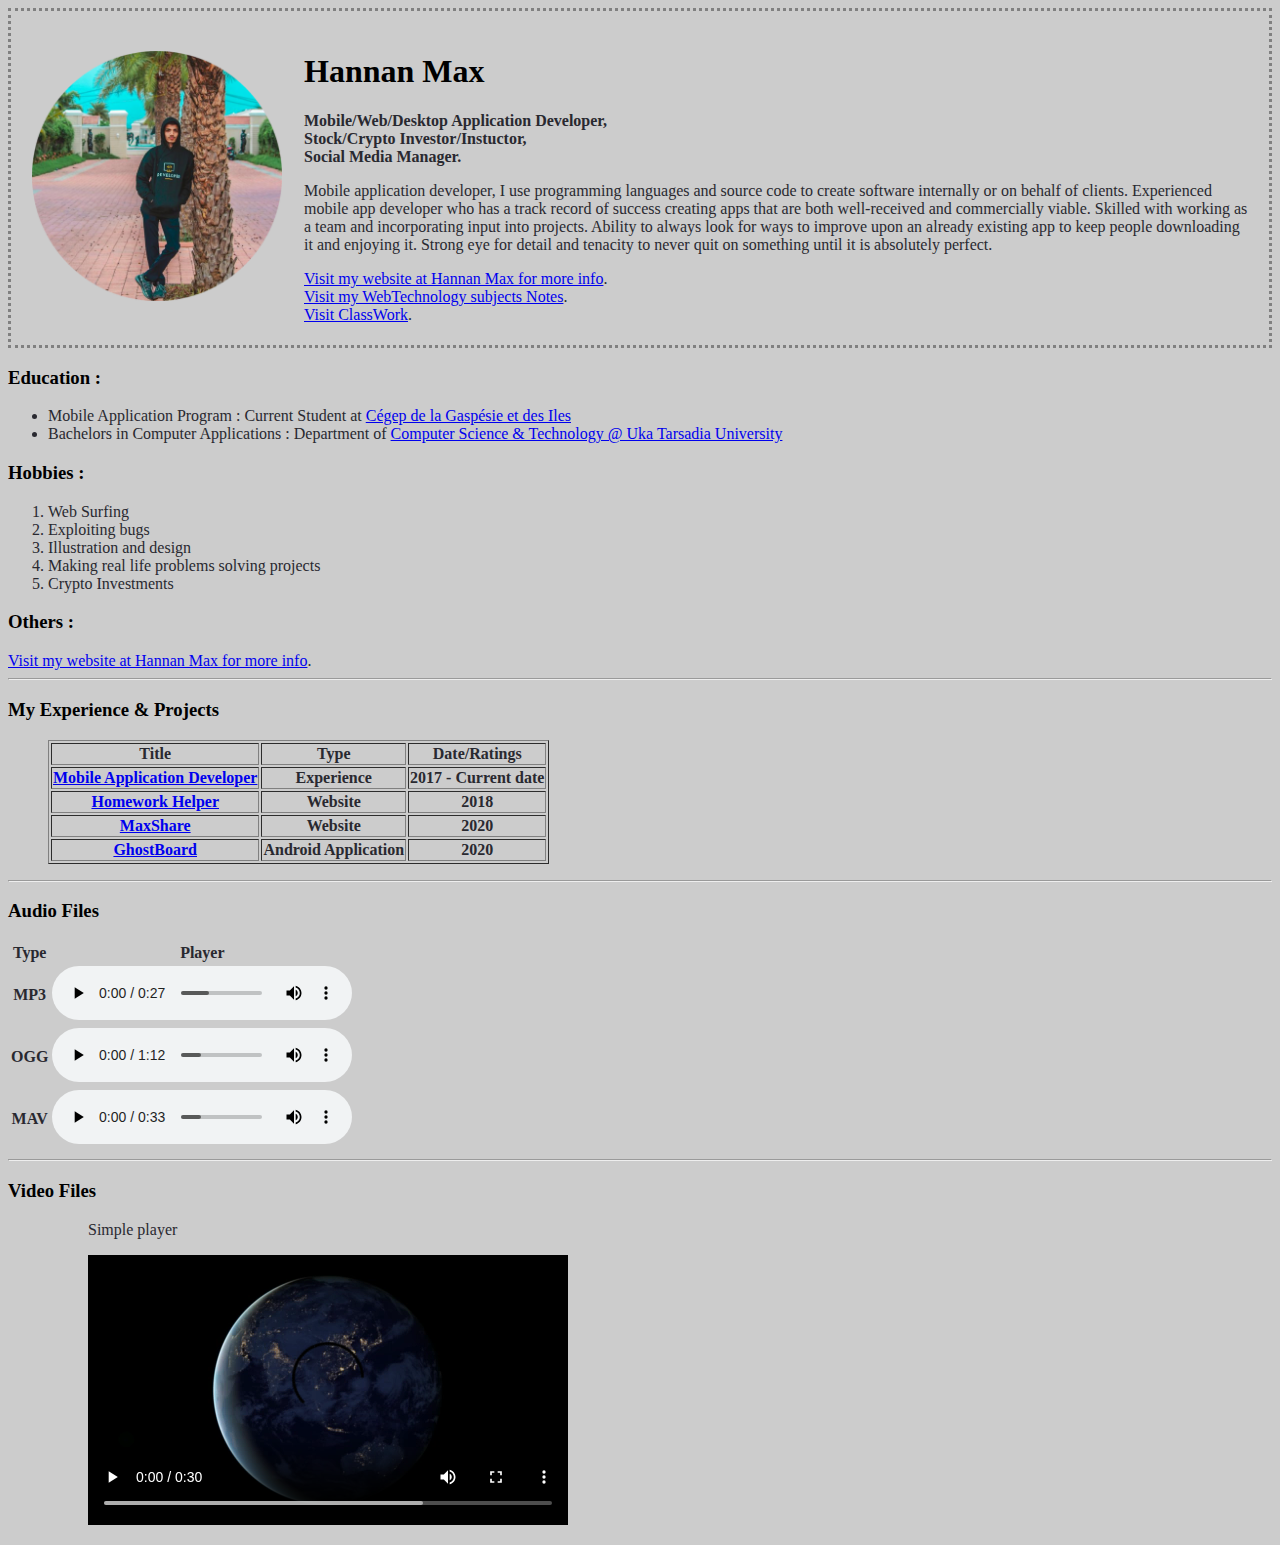
<file: index.html>
<!DOCTYPE html>
<html lang="en" dir="ltr">
  <head>
    <meta charset="utf-8">
    <title>Hannan Max</title>
    <style>
        body {
            background-color: #CCCCCC;
            color: #292930;
        }
    </style>
    <link rel="stylesheet" href="css\styles.css">
  </head>
  <body>
    <table  style="border-style: dotted;" cellspacing="20">
      <tr>
        <td><img src="images/dp.png" alt="dp" width="250px" height="250px"></td>
        <td>
          <h1> Hannan Max </h1>
          <strong> Mobile/Web/Desktop Application Developer,
          </br>Stock/Crypto Investor/Instuctor,
          </br>Social Media Manager.</strong>
          </br>
          <p> Mobile application developer, I use programming languages and source code to create software internally or on behalf of clients. Experienced mobile app developer who has a track record of success creating apps that are both well-received and commercially viable. Skilled with working as a team and incorporating input into projects. Ability to always look for ways to improve upon an already existing app to keep people downloading it and enjoying it. Strong eye for detail and tenacity to never quit on something until it is absolutely perfect. </p>
          <a href="https://www.hannanmax.com">Visit my website at Hannan Max for more info</a>.</br>
          <a href="https://www.hannanmax.com/WebTechnology/WebTechNotes.html">Visit my WebTechnology subjects Notes</a>.</br>
          <a href="https://www.hannanmax.com/WebTechnology/ClassWork.html">Visit ClassWork</a>.</br>
        </td>
      </tr>
    </table>

    <h3>Education :</h3>
    <ul>
      <li>Mobile Application Program : Current Student at <a href="https://montreal.cegepgim.ca/">Cégep de la Gaspésie et des Iles</a></li>
      <li>Bachelors in Computer Applications : Department of <a href="http://srimca.edu.in/">Computer Science & Technology @ Uka Tarsadia University</a></li>
    </ul>

    <h3>Hobbies :</h3>
    <ol>
      <li>Web Surfing</li>
      <li>Exploiting bugs</li>
      <li>Illustration and design</li>
      <li>Making real life problems solving projects</li>
      <li>Crypto Investments</li>
    </ol>

    <h3>Others :</h3>
    <a href="https://www.hannanmax.com">Visit my website at Hannan Max for more info</a>.

    <hr>
    <h3>My Experience & Projects</h3>
    <ul>
      <table border="1">
        <thead>
          <th>Title</th>
          <th>Type</th>
          <th>Date/Ratings</th>
        </thead>
        <tbody>
          <tr>
            <th><a href="http://www.hannanmax.com">Mobile Application Developer</a></th>
            <th>Experience</th>
            <th>2017 - Current date</th>
          </tr>
          <tr>
            <th><a href="http://www.hannanmax.com/HomeworkHelper">Homework Helper</a></th>
            <th>Website</th>
            <th>2018</th>
          </tr>
          <tr>
            <th><a href="https://www.hannanmax.com/MaxShare/index.html?id=NKS7aORivRZJk1KALkJk">MaxShare</a></th>
            <th>Website</th>
            <th>2020</th>
          </tr>
          <tr>
            <th><a href="https://play.google.com/store/apps/details?id=com.hannanmax.ghostboard">GhostBoard</a></th>
            <th>Android Application</th>
            <th>2020</th>
          </tr>
        </tbody>
      </table>
    </ul>
    <hr>
    <h3>Audio Files</h3>
    <table>
      <thead>
        <th>Type</th>
        <th>Player</th>
      </thead>
      <tbody>
        <tr>
          <th>MP3</th>
          <th>
            <audio controls>
              <source src="audios/f1.mp3" type="audio/mpeg">
               Sorry, your browser doesn't support audio- play.
            </audio>
          </th>
        </tr>
        <tr>
          <th>OGG</th>
          <th>
            <audio controls>
              <source src="audios/f2.ogg" type="audio/mpeg">
               Sorry, your browser doesn't support audio- play.
            </audio>
          </th>
        </tr>
        <tr>
          <th>MAV</th>
          <th>
            <audio controls>
              <source src="audios/f3.wav" type="audio/mpeg">
               Sorry, your browser doesn't support audio- play.
            </audio>
          </th>
        </tr>
      </tbody>
    </table>
    <hr>
    <h3>Video Files</h3>
    <ul>
      <ol>
        <p>Simple player</p>
        <video controls>
          <source src="videos/file1.mp4" type="video/mp4">
        </video>
      </ol>
    </ul>
  </body>
</html>
</file>
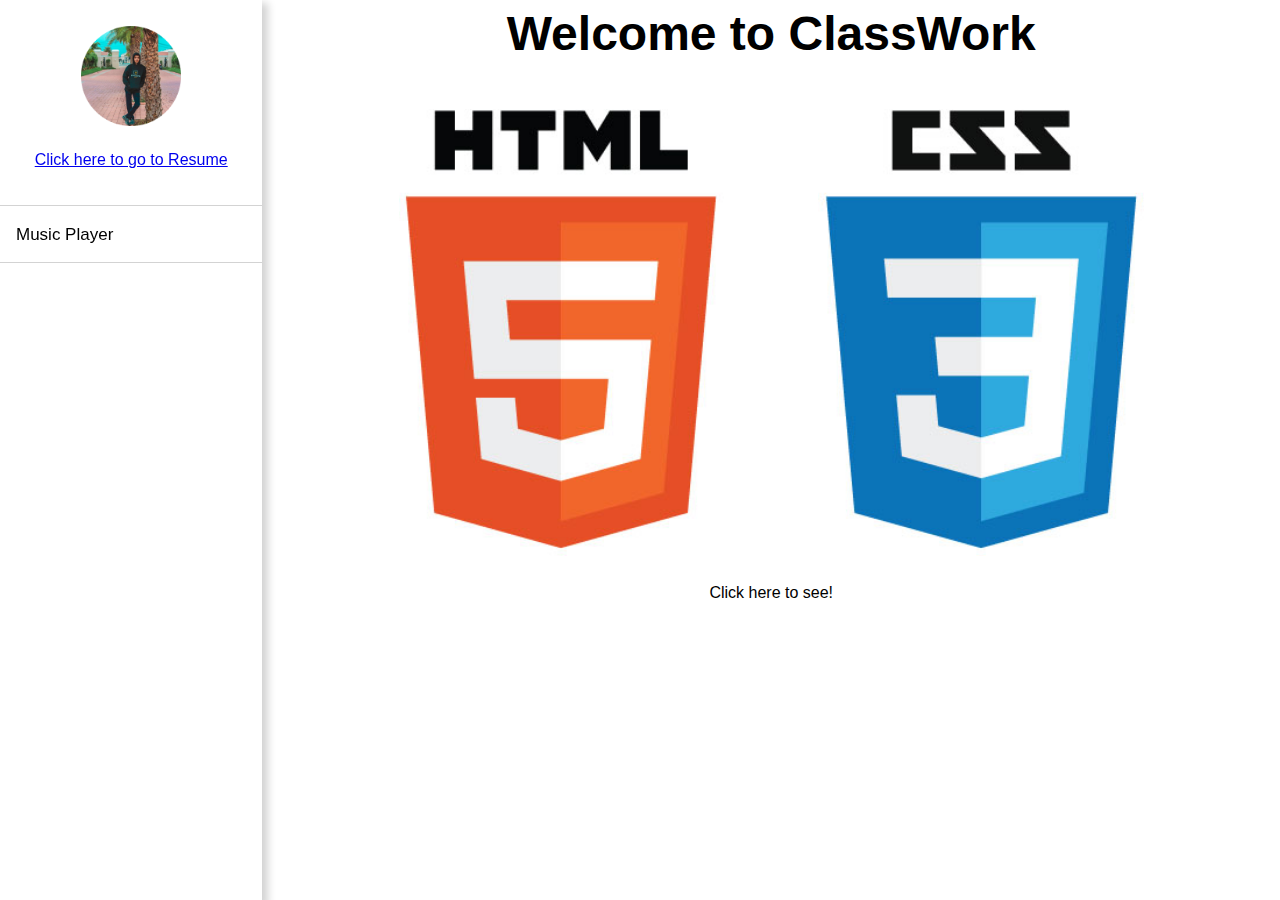
<file: ClassWork.html>
<!DOCTYPE HTML>
<html lang="en">
	<head>
		<meta charset="UTF-8">
		<meta name="viewport" content="width=device-width, initial-scale=1.0">
		<title>HTML Notes</title>
		<link rel="stylesheet" href="base.css">
		<link rel="icon" href="https://www.hannanmax.com/android-icon-192x192.png">
		<script src="menu.js" type="text/javascript"></script>
	</head>
	<body>
		<div class="container" onclick="rotateIcon(this)">
			<div class="bar1"></div>
			<div class="bar2"></div>
			<div class="bar3"></div>
		</div>
		<div id="wrapper">
			<ul class="tab" id="ID" onmouseover="this.style.overflow='auto'" onmouseout="this.style.overflow='hidden'" >
				<a onclick="openIntroductionPage()"><img src="images/dp.png" style="width:100px;height:100px;"></a>
				<center>
					<p><a href="https://www.hannanmax.com/WebTechnology/index.html">Click here to go to Resume</a></p>
				</center>
				</br></br>
				<li onclick="openPage(event, 'musicplayer')" class="first"><a href="javascript:void(0)" class="tablinks">Music Player</a></li>

			</ul>
			<div id="default" class="default-page">
				<h3>Welcome to ClassWork</h3>
				<h3 id="hidden-heading">HTML and CSS</h3>
				<img src="images/html.jpg">
				<center>
					<a id="jump-to-intro" onclick="openPage(event, 'introduction')">Click here to see!</a>
				</center>
			</div>
			<link href="https://fonts.googleapis.com/css?family=Open Sans" rel="stylesheet" type="text/css">

      <div id="musicplayer" class="tabcontent">
				<h3 class="heading">Music Player</h3>
				<div class="content">
					<!-- Start writing from here -->
					<div class="explanationText">
            The HTML &lt;audio&gt; Element</br>
            To play an audio file in HTML, use the &lt;audio&gt; element:
					</div>
					<xmp class="code">
<audio controls>
  <source src="audios/f1.mp3" type="audio/mpeg">
   Sorry, your browser doesn't support audio- play.
</audio>
					</xmp>
          <div class="explanationHeading">HTML Audio - How It Works</div>
					<p class="explanationText">
            The controls attribute adds audio controls, like play, pause, and volume.</br>
            The &lt;source&gt; element allows you to specify alternative audio files which the browser may choose from. The browser will use the first recognized format.</br>
            The text between the &lt;audio&gt; and &lt;/audio&gt; tags will only be displayed in browsers that do not support the <audio> element.</br>
					</p>
					
	<img src="images/arrow_left.svg" id = "previous_section_arrow" class = "navigationArrows" title="Previous section" onclick="previousPage()">
	<img src="images/arrow_right.svg" id = "next_section_arrow" class = "navigationArrows" title="Next Section" onclick="nextPage()">
	</body>
</html>
</file>
<file: base.css>
* {
    margin: 0;
    /*border: 0;*/
    padding: 0;
}

body {
    font-family: "Lato", sans-serif;
}

#wrapper {
    display: flex;
    justify-content: space-between;
    width: 100%;
    overflow-x:hidden;
}

.navigationArrows{
    height: 3em;
    width: 3em;
}

#previous_section_arrow{
    position: fixed;
    bottom: 0.01em;
    left: 17em;
}
#next_section_arrow{
    position: fixed;
    bottom: 0.01em;
    right: 0.01em;
}

ul.tab {
    box-shadow: 4px 5px 8px 2px lightgrey;
    width: 20.5%;
    display: flex;
    flex-direction: column;
    margin: 0;
    padding: 0;
    background-color: white;
    position: fixed;
    min-height: 100%;
}


/* Float the list items side by side */

ul.tab li {
    font-family: "Roboto", sans-serif;
    font-size: 2em;
    float: left;
    padding-bottom: 5px;
    padding-top: 5px;
    border-bottom: 1px solid lightgrey;
}

ul.tab li.first {
    border-top: 1px solid lightgrey;
}


/*styling for the coding ninjas logo on left top*/

ul.tab>a>img {
    display: block;
    margin: auto;
    padding-top: 1.6em;
    padding-bottom: 1.6em;
}

.ul.tab li.active {
    background-color: rgba(0, 0, 0, 0.05);
}


/* Style the links inside the list items */

ul.tab li a {
    display: inline-block;
    color: black;
    padding: 12px 16px;
    text-decoration: none;
    transition: 0.3s;
    font-size: 17px;
}


/* Change background color of links on hover */

ul.tab li:hover {
    background-color: rgba(0, 0, 0, 0.1);
    /*color: orange;*/
}


/* Create an active/current tablink class */

ul.tab li:focus,
.active {
    background-color: #ccc;
}


/* Style the tab content */

.tabcontent {
    width: 79.5%;
    display: none;
    /*padding: 6px 12px;*/
    border-top: none;
    padding-left: 1em;
    padding-right: 0.4em;
    margin-left: 20%;
}

.active {
    background-color: rgba(255, 153, 0,0.92) !important;
    transition: .1s;
}

li.active a {
    color: white!important;
}

.visited {
    background-color: rgba(255, 165, 0, 0.08);
}

#default {
    width: 80%;
    display: block;
    padding: 6px 12px;
    text-align: center;
    margin-left: 20.5%;
}

#default h3 {
    font-size: 3em;
}

#default a:hover {
    cursor: pointer;
    color: red;
}

#hidden-heading {
    display: none;
}

.heading {
    font-size: 3em;
    padding:0.3em 0.8em;
    /*background-color: #0091ea;*/
    /*background-color: rgba(255,253,208,1);*/
    margin: 0 0 0.5em 0;
    color: rgba(0,0,0,0.74);
    /*box-shadow: 1px 1px 1px 1px lightgrey;*/
    box-shadow: 0 2px 2px 0 rgba(0, 0, 0, 0.14);
    transition: box-shadow .25s;
    border-radius: 2px;
}
.heading:hover {
    box-shadow: 2px 1px 1px 2px lightgrey;
}

.content {
    line-height: 1.3em;
    color: rgba(0, 0, 0, 0.71);
    font-family: "Roboto", sans-serif;
    font-size: 1.28em;
    padding-left: 0.8em;
}

.explanationHeading {
    /*background-color: #00e5ff;*/
    /*color: white;*/
    color: rgba(0,0,0,0.64);
    font-size: 1.4em;
    font-weight: bold;
    margin-right: 2em;
    padding:0.8em 1em;
    margin-bottom:0.85em;
    box-shadow: 0 2px 2px 0 rgba(0, 0, 0, 0.14);
    transition: box-shadow .25s;
    border-radius: 2px;
}
.explanationHeading:hover {
    box-shadow: 0 4px 4px 0 rgba(0, 0, 0, 0.14);
}

.explanationText {
    /*line-height: 1.3em;*/
    line-height: 1.3em;
    color: #3e3e3e;
    font-family: 'Open Sans',sans-serif;
    margin: 0 2em 1em 1.2em;
    font-size: inherit;
}

#default > img {
    width: 75%;
    margin: 48px 0 24px 0;
}

.code {
    padding: 8px;
    font-family: monospace,Consolas, "Liberation Mono", Courier ;
    color: rgba(0,0,0,0.60);
    margin-top: 1em;
    margin-bottom: 1em;
    margin-left:3.5em;
    margin-right:3.5em;
    background-color:#F6F6F6;
    border: 1px solid lightgrey;
    border-radius: 3px;
    overflow-x:auto;
    transition: box-shadow .25s;
}
.highlightCode {
    font-family: Consolas,"Liberation Mono",Courier,monospace;
    color: rgba(0,0,0,0.60);
    /*background-color: white;*/
    padding:3px;
    margin:inherit;
    border: 2px solid white;
    border-radius: 5px;
}
.code:hover {
    transform: scale(1.0005);
    box-shadow: 2px 1px 1px 2px lightgrey;
}
.explanationNote {
    /*line-height: 1.3em;*/
    /*color: rgba(0,0,0,0.74);*/
    /*font-family: "Roboto";*/
    margin-top: 1em;
    margin-bottom: 1em;
    margin-left:3.5em;
    margin-right:3.5em;
    background-color:rgba(0,0,0,0.1);
    line-height: 1.3em;

    font-family: Consolas, "Liberation Mono", Courier, monospace;
    color: rgba(0, 0, 0, 0.60);
    background-color: rgba(0, 0, 0, 0.1);
    border: 1px solid lightgrey;
    border-radius: 3px;
    box-shadow: 0 2px 2px 0 lightgrey;
    transition: box-shadow .25s;
}
.explanationNote:hover {
    box-shadow: 0 2px 0 2px lightgrey;   
}

dd{
    margin-left: 40px
}

.explanationList {
    /*line-height: 1.3em;*/
    color: rgba(0, 0, 0, 0.74);
    font-family: inherit;
    margin-right: 1.5em;
    margin-bottom: 0.4em;
    margin-left: 2em;
    padding: 8px 16px;
}

.explanationImage {
  margin-top: 1em;
    margin-bottom: 1em;
    margin-left:3.5em;
    margin-right:3.5em;}

.output-window {
    padding: 10px;
    margin-top: 1em;
    margin-bottom: 1em;
    margin-left:3.5em;
    margin-right:3.5em;
    border: 1px solid lightgrey;
    box-shadow: 2px 2px 6px 3px lightgrey;
}

.output-window:hover {
    box-shadow: 3px 3px 8px 4px lightgrey;
}



div.explanationImage img {
    width: 96%;
    border: 1px solid lightgrey;
    box-shadow: 2px 2px 6px 3px lightgrey;
}

div.explanationImage img:hover {
    box-shadow: 3px 3px 8px 4px lightgrey;
}




  /*The CSS below is example specific */

/*For html vs CSS page*/
.hiddenForHVC{
    display:none;
}
#HtmlVsCssDiv{

}

.headerHVC{
    display: flex;
    justify-content: space-between;
    align-items: center;
    /*padding: 10px;*/
    background-color: white;
    box-shadow: 2px 1px 1px 2px lightgrey;
    padding: 0.5em;
}
.ulHVC{
    list-style: none;
}

.bodyTextHVC{
    padding: 1.5em 1.5em;
}

/*for pseudo class page*/
#examplePara1:hover {
    box-shadow: 2px 4px 6px 8px lightgrey;
}

/*for pseudo elements page*/
#examplePara2::first-letter {
    font-size: 2em;
}
/*for Text Abbreviations Quotations and Code*/
.blockquote {
    display: block;
    margin: 1em;
    margin: 1em;
}
/*for Text Abbreviations Quotations and Code*/
#exampleBlockquote::before {
    display: block;
    height: 1em;
    content: "“";
    margin-left: -.95em;
    font: italic 400%/1 Cochin,Georgia,"Times New Roman", serif;
    color: #999;
}

/*For Page Layouts*/
.pageLayoutBox{
   display: inline-block; 
   background: #0091ea; 
   width: 100px; 
   height: 100px; 
   margin: 20px; 
   color: white; 
}
#specialTwoA{
   position: relative; 
   top: -20px; 
   left: 20px;
}
#specialTwoB{
   position: absolute; 
   top: 35px; 
   left: 20px; 
}

ul.tab>a>img:hover {
    cursor: pointer;
}

.container {
    display: none;
}

@media (max-width: 720px) {
    ul.tab {
        overflow: scroll!important;
        z-index: 1;
        opacity: 0.9;
        width: 0%;
        box-shadow: none;
    }

    #default h3 {
        margin-top: 50px;
    }

    #default > img {
        width: 100%;
    }

    .heading {
        text-align: center;
    }

    #default, .tabcontent {
        margin-left: 0;
        width: 100%;
        padding-left: 0;
    }

    .output-window {
        margin: 0px 12px 8px 0px;
        box-shadow: 2px 0px 16px 0px lightgrey;
    }

    .code {
        margin: 0 12px 8px 0;
        box-shadow: none;
    }

    .explanationImage {
        margin: 0;
    }

    .explanationText {
        margin: 0 10px 12px 0px;
    }

    .explanationNote {
        margin: 12px 12px 8px 0;
        padding: 2px;
    }

    .highlightCode {
        display: flex;
    }

    .container {
        position: absolute;
        z-index: 1;
        top: 1%;
        left: 2%;
        display: inline-block;
    }

    .bar1, .bar2, .bar3 {
        width: 35px;
        height: 5px;
        background-color: rgba(255, 153, 0,0.92);
        margin: 6px 0;
        transition: 0.4s;
    }

    .change .bar1 {
        -webkit-transform: rotate(-45deg) translate(-9px, 6px) ;
        transform: rotate(-45deg) translate(-9px, 6px) ;
    }

    .change .bar2 {opacity: 0;}

    .change .bar3 {
        -webkit-transform: rotate(45deg) translate(-8px, -8px) ;
        transform: rotate(45deg) translate(-8px, -8px) ;
    }
}
</file>
